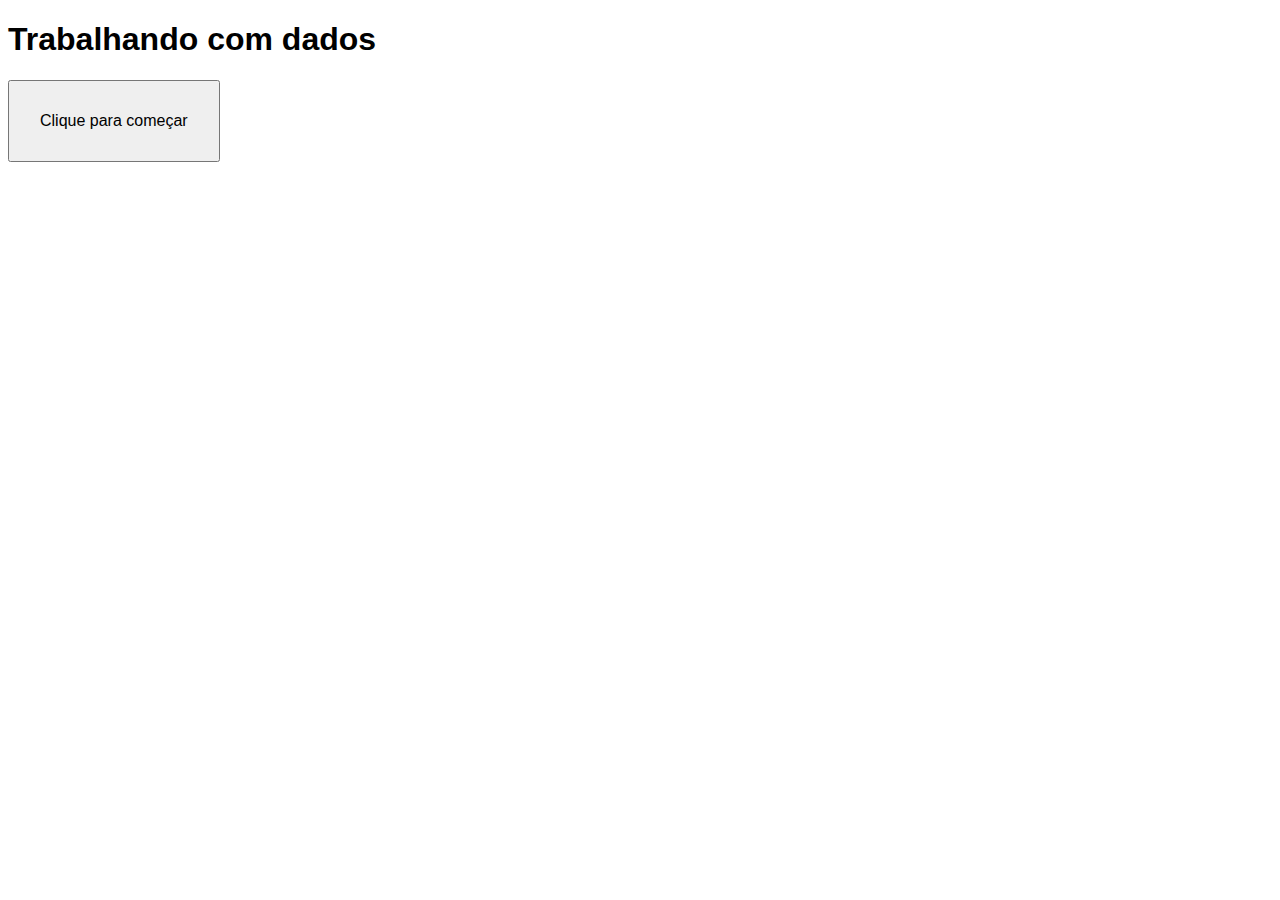
<file: index.html>
<!DOCTYPE html>
<html lang="pt-br">
<head>
    <meta charset="UTF-8">
    <meta name="viewport" content="width=device-width, initial-scale=1.0">
    <title>Dados com JS</title>
    <style>
        body { font: 12pt Arial; }
        button { font-size: 12pt; padding: 30px; }
    </style>
</head>
<body>
    <h1>Trabalhando com dados </h1>
    <button onclick="inicio()">Clique para começar</button>
    <script>
        function inicio() {
            let nome = window.prompt('Qual é o seu nome? ')
            window.alert(`Olá, ${nome}! É um prazer te conhecer!`)
        }
    </script>
</body>
</html>
</file>
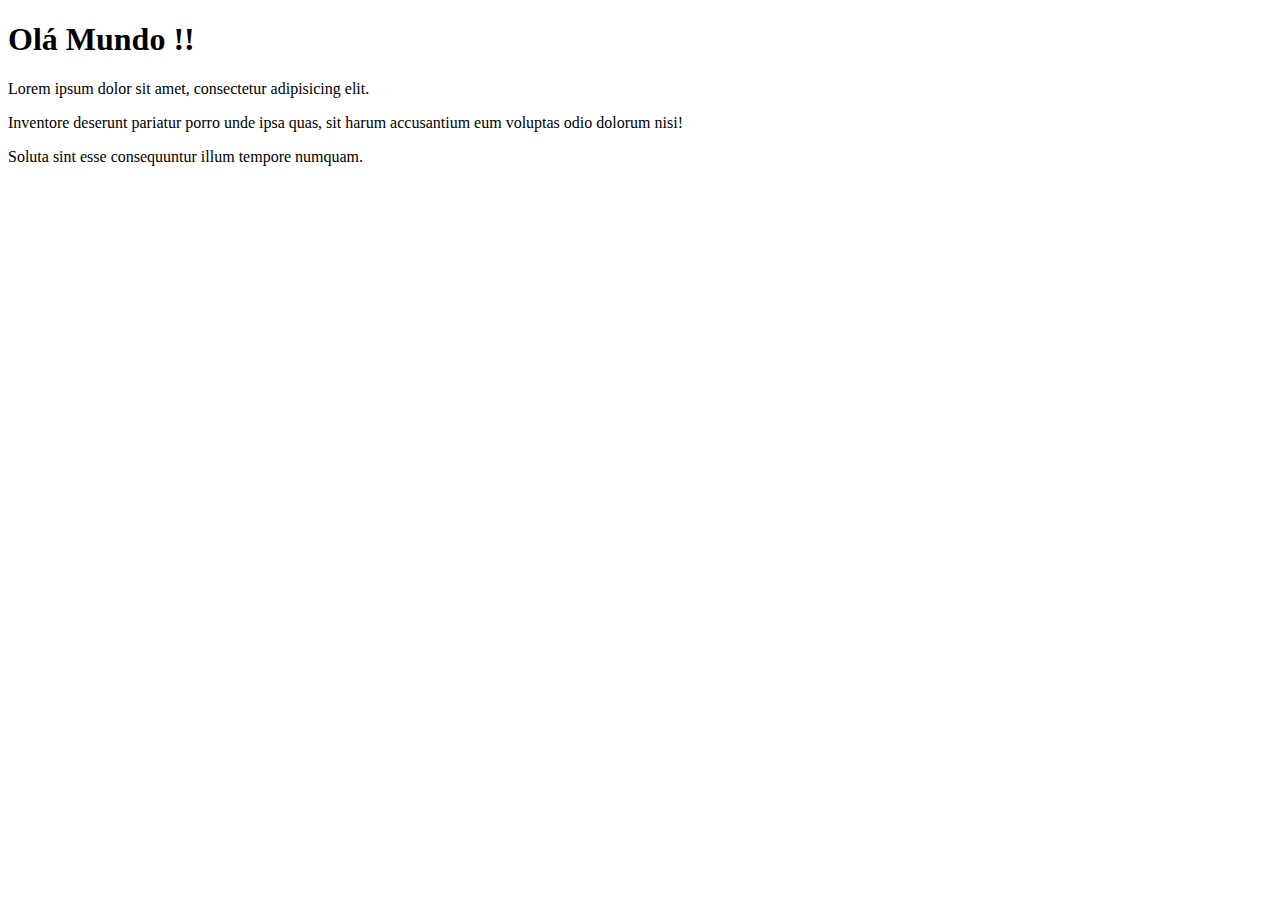
<file: site-simples/index.html>
<!DOCTYPE html>
<html lang="pt-br">
<head>
    <meta charset="UTF-8">
    <meta http-equiv="X-UA-Compatible" content="IE=edge">
    <meta name="viewport" content="width=device-width, initial-scale=1.0">
    <title>Primeiro site em repositorio</title>
</head>
<body>
    <h1>Olá Mundo !!</h1>
    <p>Lorem ipsum dolor sit amet, consectetur adipisicing elit. <p>Inventore deserunt pariatur porro unde ipsa quas, sit harum accusantium eum voluptas odio dolorum nisi!
         </p>  Soluta sint esse consequuntur illum tempore numquam.
    </p>
</body>
</html>
</file>
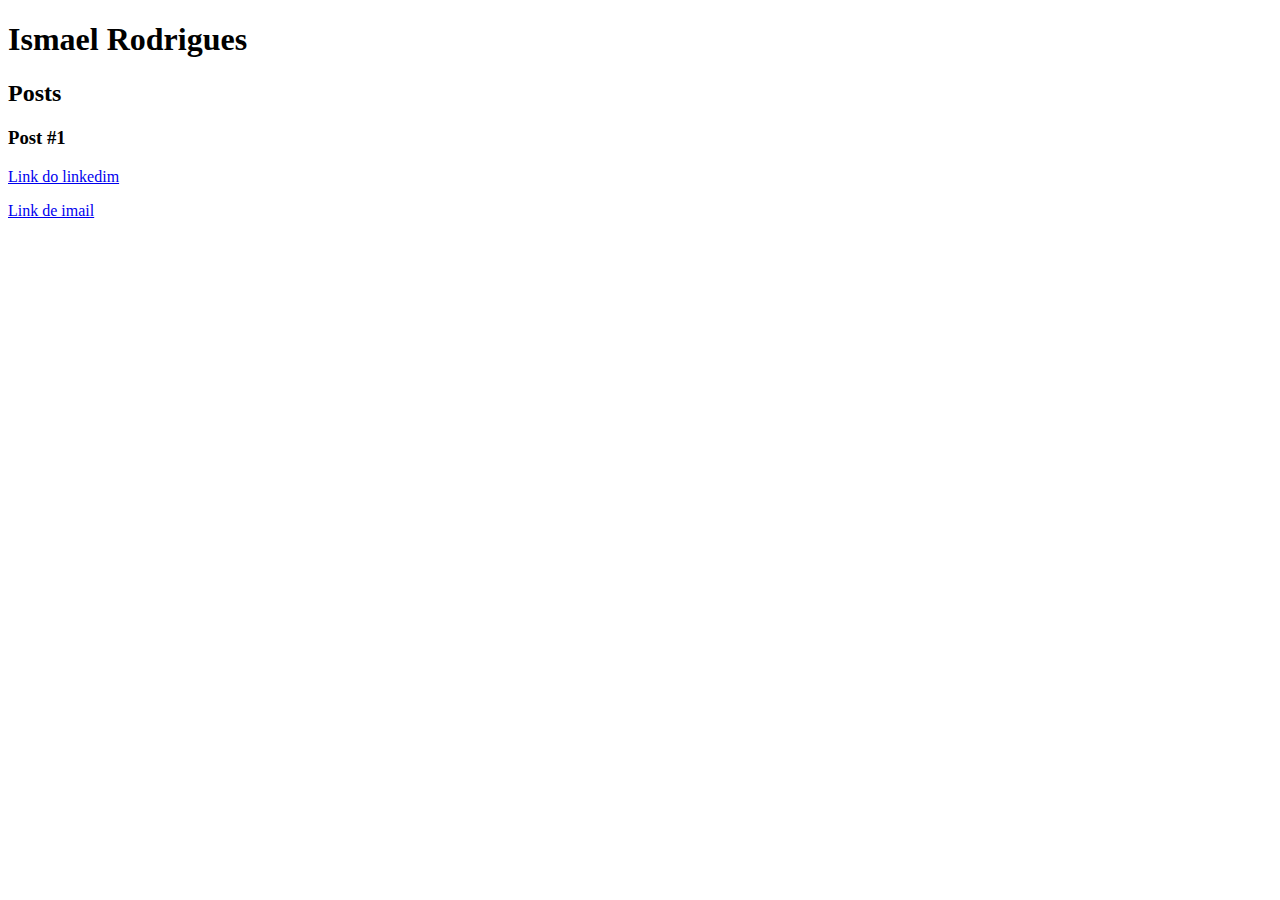
<file: site-simples/index.html_formulario/01_index.html>
<!DOCTYPE html>
<html lang="pt-br">
<head>
    <meta charset="UTF-8">
    <meta http-equiv="X-UA-Compatible" content="IE=edge">
    <meta name="viewport" content="width=device-width, initial-scale=1.0">
    <title>Document</title>
    <header>
        <h1>Ismael Rodrigues</h1>
    </header>
        <section>
            <header>
                <h2> Posts</h2>
            </header>
        <article>
            <header>
                <h3>Post #1</h3>
            </header>
            <p>
               <a href="https://www.linkedin.com/in/ismael-rodrigues-57861b1aa/" target="_blanck"> Link do linkedim </a>
               <p></p>
               <a href="mailto:rodriguesismael258@gmail.com">Link de imail</a>
            </p>
        </article>
        </section>
        <footer></footer>
    </header>
</head>
<body>
    
</body>
</html>
</file>
